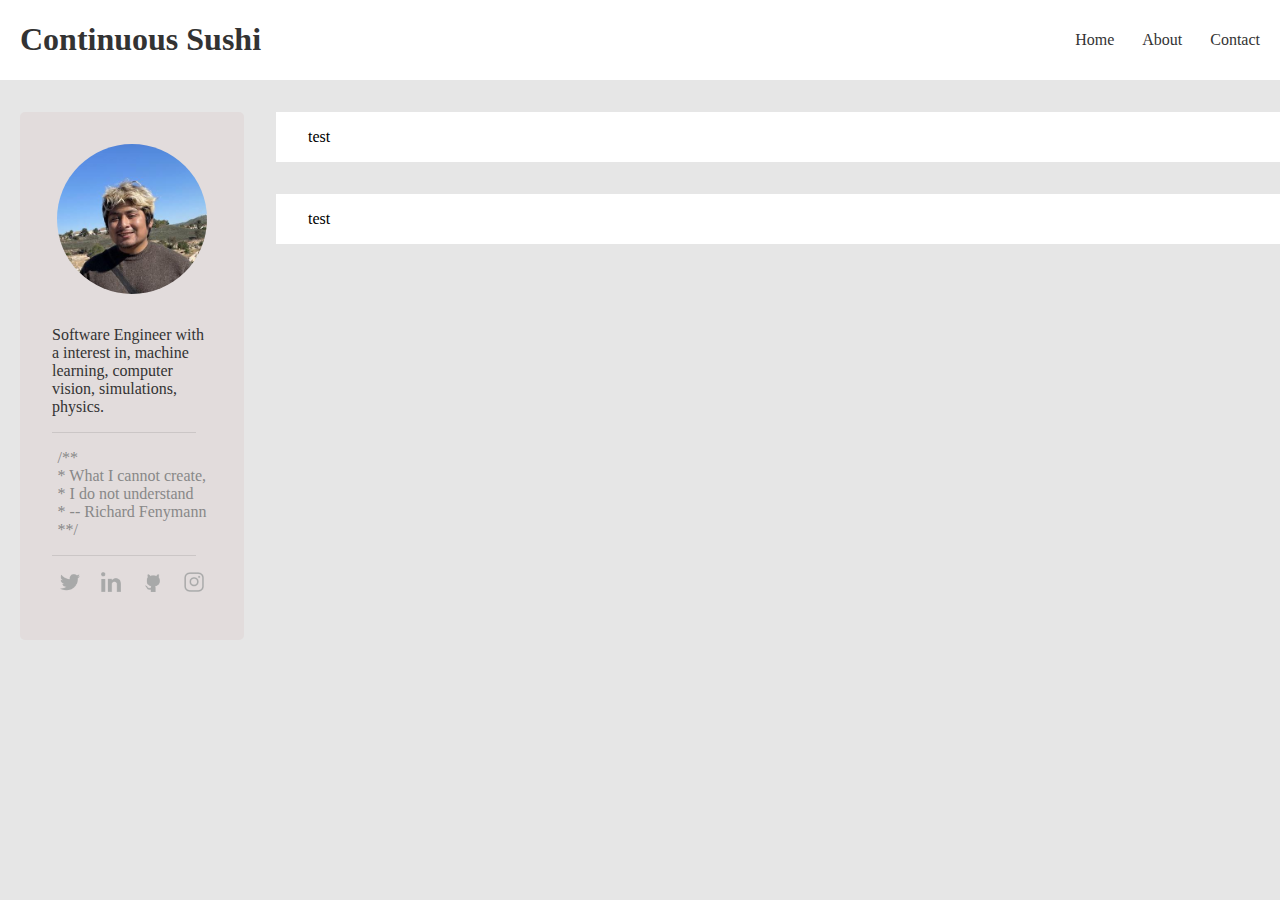
<file: index.html>
<!DOCTYPE html>
<html>
  <head>
    <link rel="stylesheet" href="blog_style.css">
    <title>Jorgexyx Blog</title>
  </head>
  <body>

    <div class="header">
      <div class="header--content">
        <h1>Continuous Sushi</h1>
        <div class="navbar">
          <a href="/" href="home page link">Home</a>
          <a href-"/page/about" href="about page link">About</a>
          <a href="/page/contact" href="contact page link">Contact</a>
        </div>
      </div>
    </div>

    <div class="page">
      <div class="sidebar">
        <div class="image">
          <img src="/images/profile.jpeg" alt="profile photo"/>
        </div>
        <p>Software Engineer with a interest in, machine learning, computer vision, simulations, physics. </p>
        <div class="divider"></div>
        <p class="quote">/**<br />* What I cannot create,<br />* I do not understand<br />* -- Richard Fenymann<br />**/</p>
        <div class="divider"></div>
        <div class="socials">
          <a href="https://twitter.com">
            <img alt="twitter link" src="images/icons/twitter.png"></img>
          </a>
          <a href="https://www.linkedin.com/in/jorge-bautista-194675139/">
            <img alt="linkedin link" src="images/icons/linkedin.png"></img>
          </a>
          <a href="https://github.com/Jorgexyx/">
            <img alt="github link" src="images/icons/github.png"></img>
          </a>
          <a href="https://www.instagram.com/jorge_finite/">
            <img alt="insta link" src="images/icons/insta.png"></img>
          </a>
        </div>
      </div>
      <div class="page-content">
        <!--PAGE_CONTENT-->
        <div class="post">test</div>
        <div class="post">test</div>
      </div>
    </div>
  </body>
</html>
</file>
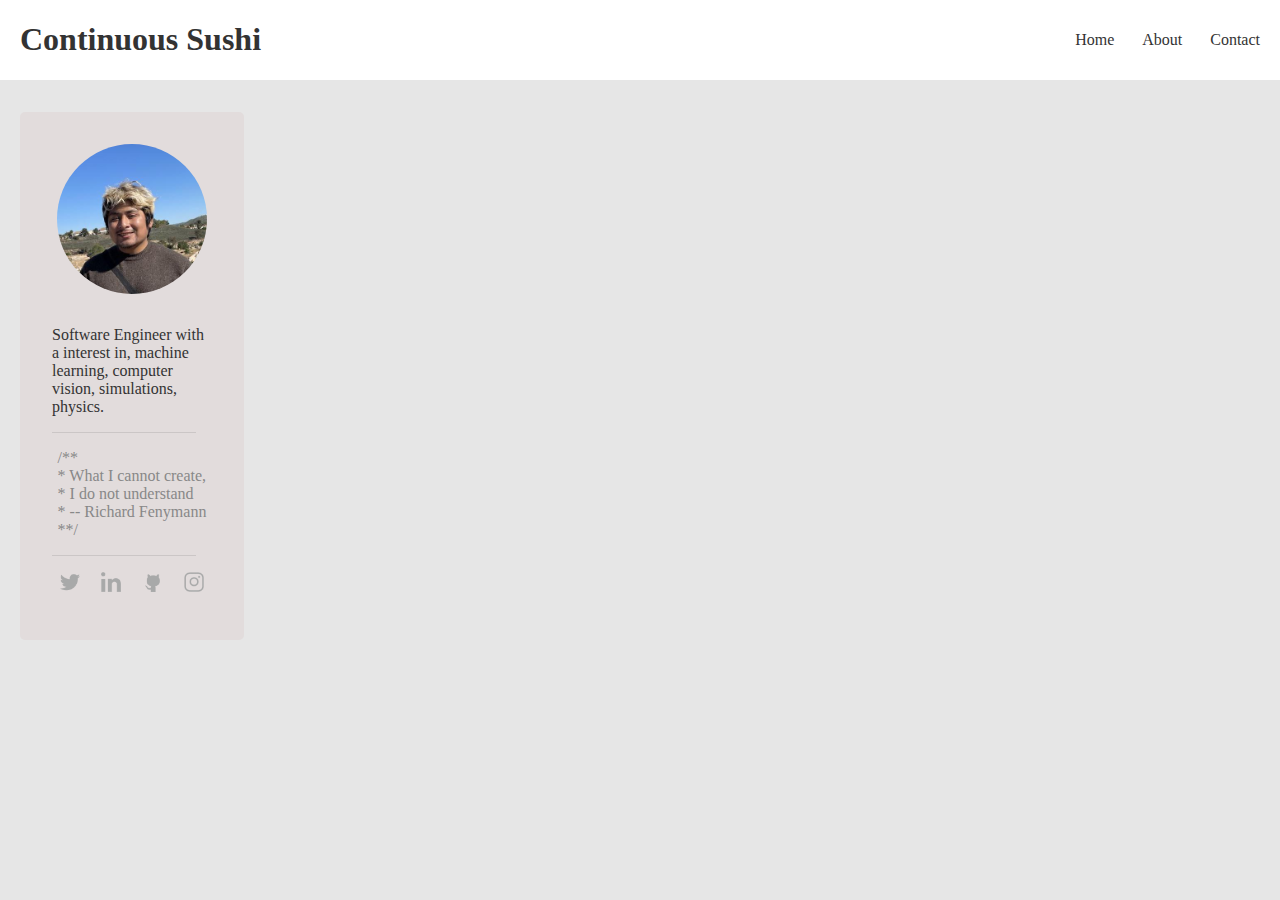
<file: post/learning_swift_notes/index.html>
<!DOCTYPE html>
<html>
  <head>
    <link rel="stylesheet" href="/blog_style.css">
    <title>Jorgexyx Blog</title>
  </head>
  <body>

    <div class="header">
      <div class="header--content">
        <h1>Continuous Sushi</h1>
        <div class="navbar">
          <a href="/" href="home page link">Home</a>
          <a href-"/page/about" href="about page link">About</a>
          <a href="/page/contact" href="contact page link">Contact</a>
        </div>
      </div>
    </div>

    <div class="page">
      <div class="sidebar">
        <div class="image">
          <img src="/images/profile.jpeg" alt="profile photo"/>
        </div>
        <p>Software Engineer with a interest in, machine learning, computer vision, simulations, physics. </p>
        <div class="divider"></div>
        <p class="quote">/**<br />* What I cannot create,<br />* I do not understand<br />* -- Richard Fenymann<br />**/</p>
        <div class="divider"></div>
        <div class="socials">
          <a href="https://twitter.com">
            <img alt="twitter link" src="/images/icons/twitter.png"></img>
          </a>
          <a href="https://www.linkedin.com/in/jorge-bautista-194675139/">
            <img alt="linkedin link" src="/images/icons/linkedin.png"></img>
          </a>
          <a href="https://github.com/Jorgexyx/">
            <img alt="github link" src="/images/icons/github.png"></img>
          </a>
          <a href="https://www.instagram.com/jorge_finite/">
            <img alt="insta link" src="/images/icons/insta.png"></img>
          </a>
        </div>
      </div>
      <div class="page-content">
        <!--PAGE_CONTENT-->
        <div class="page-content-wrapper">
        </div>
      </div>
    </div>
  </body>
</html>
</file>
<file: blog_style.css>
:root {
  --lightest-brown: #fffaf3;
  --lightest-grey: #e6e6e6;
  --light-brown: #e2dcdc;
  --black: #333333;
  --grid-x1: 4px;
  --grid-x2: 8px;
  --grid-x3: 16px;
  --grid-x4: 24px;
  --grid-x5: 32px;
}

body {
  background: var(--lightest-grey);
  height: 100vh;
  margin: 0;
}

.page-wrapper {
  margin: 0 auto;
  height: 100%;
}

.page {
  display: flex; 
}

.page-content {
  margin: 0 var(--grid-x5);
  width: 100%;
}

.sidebar {
  align-items: center;
  border-radius: 5px;
  background: var(--light-brown);
  color: var(--black);
  display: flex;
  flex-direction: column;
  padding: var(--grid-x5);
  max-width: 160px;
}

.sidebar .image {
  max-height: 150px;
  max-width: 150px;
  padding-bottom: var(--grid-x3);
}

.sidebar .image img {
  border-radius: 50%;
  height: 100%;
  width: 100%;
}

.header {
  color: var(--black);
  background: white;
  margin-bottom: var(--grid-x5);
}

.page,
.header--content {
  max-width: 1240px;
  margin: 0 auto;
}

.post {
  width: 100%;
  background: white;
  padding: var(--grid-x3) var(--grid-x5);
  margin-bottom: var(--grid-x5);
}

.header--content {
  align-items: center;
  display: flex;
  justify-content: space-between;
}

.navbar a {
  color: var(--black);
  text-decoration: none;
  padding-bottom: var(--grid-x2);
  padding-left: var(--grid-x4);
}

.navbar a:last-child {
  padding-bottom: 0;
}

.navbar a:hover {
  filter: brightness(2.5);
}

.divider {
  background: #8282823d;
  height: 1px;
  width: 90%;
  align-self: flex-start;
}

.quote {
  color: #888888;
}

.socials {
  display: flex;
  justify-content: space-between;
  width: 90%;
  padding: var(--grid-x3)
}

.socials a {
  width: 20px;
  height: 20px;
}

.socials a img {
  width: 100%;
  height: 100%;
}
</file>
